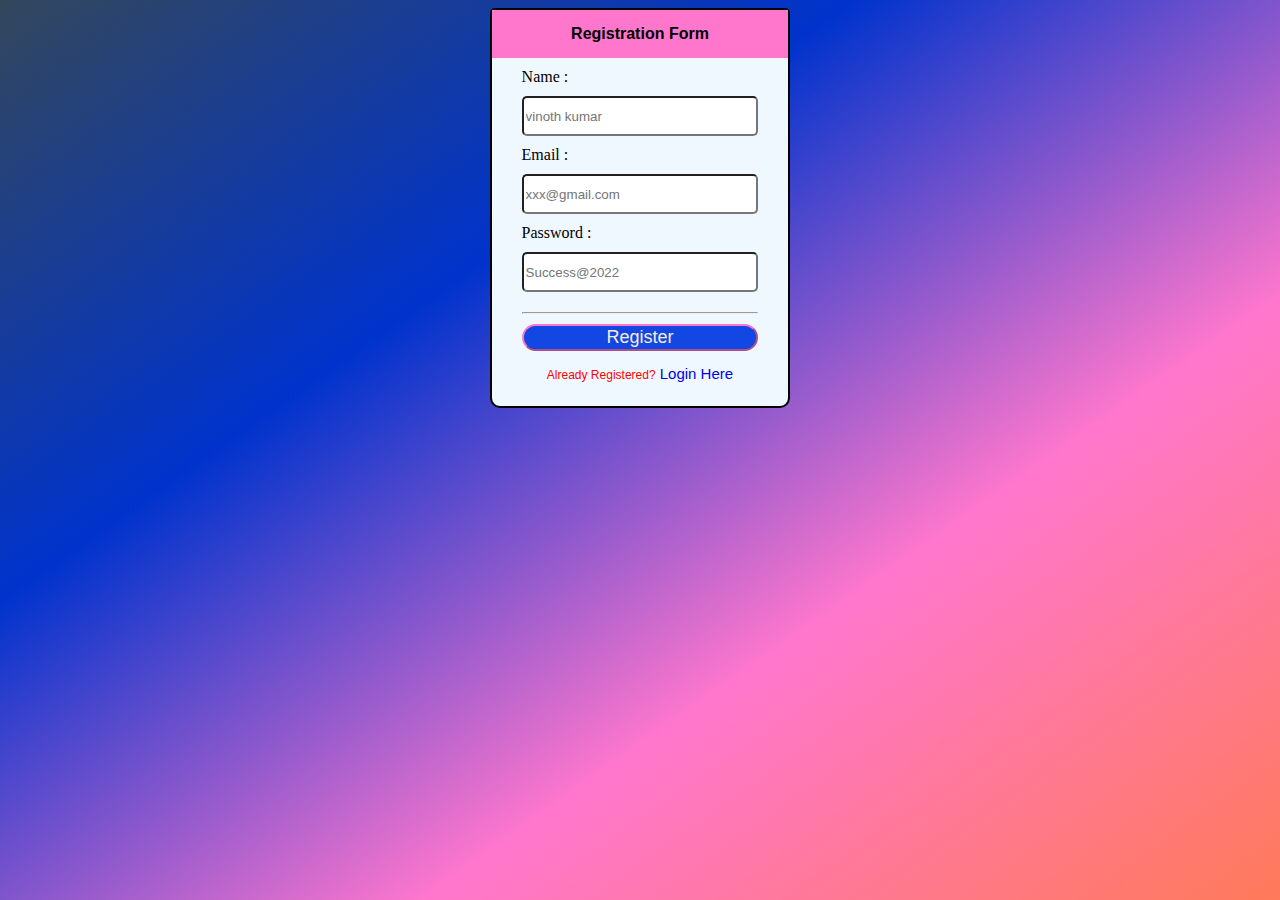
<file: index.html>
<!DOCTYPE html>
<html lang="en">
  <head>
    <meta charset="UTF-8" />
    <meta http-equiv="X-UA-Compatible" content="IE=edge" />
    <meta name="viewport" content="width=device-width, initial-scale=1.0" />
    <title>Free Tech Cafe</title>
    <link rel="stylesheet" href="style.css" />
    <!-- <script src="https://code.jquery.com/jquery-3.6.0.min.js"></script> -->
    <style>
      .alert {
        padding: 20px;
        background-color: #f44336;
        color: white;
        opacity: 1;
        transition: opacity 0.6s;
        margin-bottom: 15px;
        display: none;
      }
    </style>
  </head>
  <body>
    <div class="alert" id="noti"></div>
    <div class="registration-box">
      <div class="form-title">Registration Form</div>
      <form class="form" id="registerForm">
        <div class="input-name">
          <label for="name">Name :</label><br />
          <input
            name="name"
            id="name"
            type="text"
            placeholder="vinoth kumar"
            required
            autocomplete="off"
          />
        </div>
        <div class="input-email">
          <label for="email">Email :</label><br />
          <input
            name="email"
            id="email"
            type="email"
            placeholder="xxx@gmail.com"
            required
            autocomplete="off"
          />
        </div>
        <div class="input-password">
          <label for="password">Password :</label><br />
          <input
            name="password"
            id="password"
            type="password"
            placeholder="Success@2022"
            required
            autocomplete="off"
          />
        </div>
        <hr />
        <div class="submit">
          <input id="form-submit" type="submit" value="Register" />
        </div>
      </form>
      <div class="redirect-link">
        <p>Already Registered?<a href="login.html"> Login Here</a></p>
      </div>
    </div>

    <script>
      window.addEventListener("load", function () {
        function sendData() {
          const http = new XMLHttpRequest();

          // Bind the FormData object and the form element
          const formData = new FormData(form);

          // Define what happens on successful data submission
          http.onreadystatechange = function () {
            if (this.readyState == 4 && this.status == 200) {
              // Typical action to be performed when the document is ready:
              var response = http.responseText;
              var r = JSON.parse(response);
              localStorage.setItem("accessToken", r["access_token"]);
              localStorage.setItem("refreshToken", r["refresh_token"]);
              window.location.replace("home.html");
            } else if (this.readyState == 4 && this.status == 400) {
              var response = http.responseText;
              var r = JSON.parse(response);
              alert(r["message"]);
            }
          };

          // Set up our request
          http.open(
            "POST",
            "https://veeramvinoth.pythonanywhere.com/register",
            true
          );

          // The data sent is what the user provided in the form
          http.send(formData);
        }

        // Access the form element...
        const form = document.getElementById("registerForm");

        // ...and take over its submit event.
        form.addEventListener("submit", function (event) {
          event.preventDefault();

          sendData();
        });
      });
    </script>
  </body>
</html>
</file>
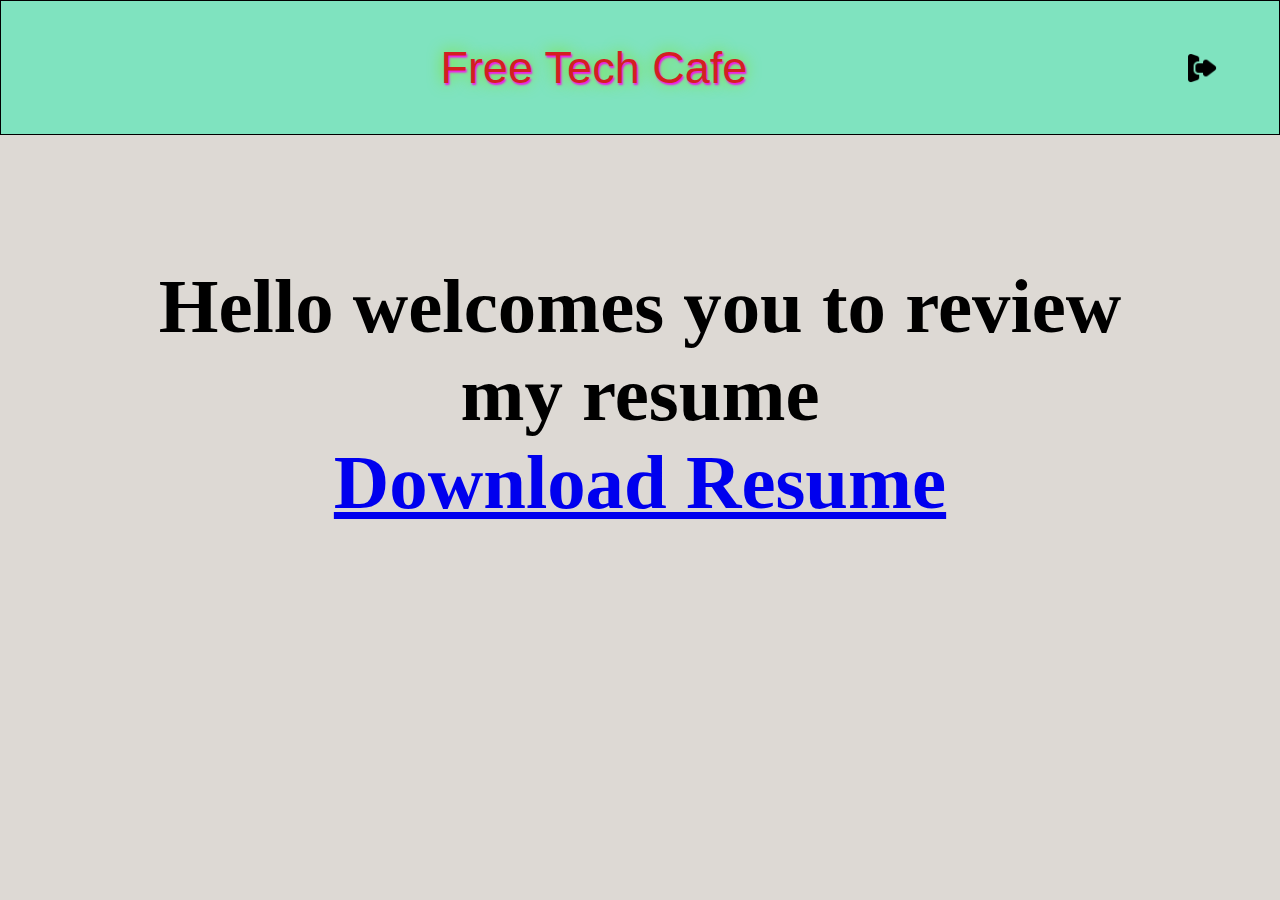
<file: dummy.html>
<!DOCTYPE html>
<html lang="en">
  <head>
    <meta charset="UTF-8" />
    <meta http-equiv="X-UA-Compatible" content="IE=edge" />
    <meta name="viewport" content="width=device-width, initial-scale=1.0" />
    <title>Dummy Page</title>
  </head>
  <body>
    <script>
      let params = new URL(document.location).searchParams;
      let access_token = params.get("access_token");
      localStorage.setItem("access_token", access_token);
      window.location.replace("home.html");
    </script>
  </body>
</html>
</file>
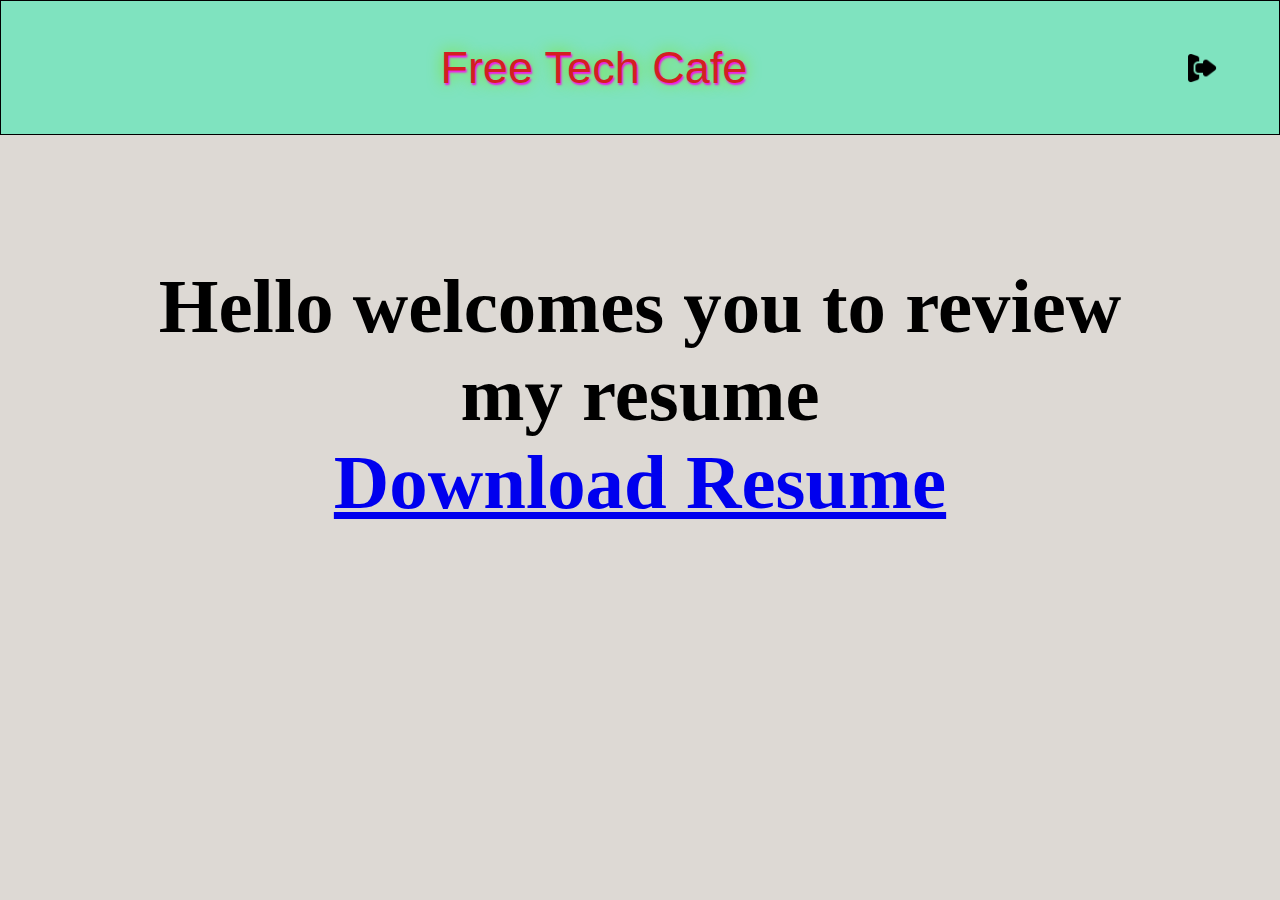
<file: home.html>
<!DOCTYPE html>
<html lang="en">
  <head>
    <meta charset="UTF-8" />
    <meta http-equiv="X-UA-Compatible" content="IE=edge" />
    <meta name="viewport" content="width=device-width, initial-scale=1.0" />
    <title>Free Tech Cafe</title>
    <link rel="stylesheet" href="home_page.css" />
    <!-- <script src="https://code.jquery.com/jquery-3.6.0.min.js"></script> -->
  </head>
  <body>
    <div class="header">
      <p>Free Tech Cafe</p>
      <!-- <div> -->
      <a id="image" title="logout" href="#"
        ><img src="logout.png" alt="logout"
      /></a>
      <!-- </div> -->
    </div>
    <div class="main-div">
      <h1 style="margin-top: 0">
        Hello
        <span id="span"></span>
        welcomes you to review my resume
        <br />
        <a
          style="display: block"
          href="vinoth_recent_resume.pdf"
          target="_blank"
          download
          >Download Resume</a
        >
      </h1>
    </div>

    <script>
      window.addEventListener("load", function () {
        function sendData() {
          var http = new XMLHttpRequest();

          var accessToken = localStorage.getItem("accessToken");

          // Define what happens on successful data submission
          http.onreadystatechange = function () {
            if (this.readyState == 4 && this.status == 200) {
              // Typical action to be performed when the document is ready:
              var response = http.responseText;
              var r = JSON.parse(response);
              document.getElementById("span").innerHTML = r["message"];
            } else if (this.readyState == 4 && this.status == 401) {
              alert("Token expirired!,Kindly login.");
              window.location.replace("login.html");
            } else if (this.readyState == 4 && this.status == 422) {
              window.location.replace("login.html");
            }
          };

          // Set up our request
          http.open(
            "GET",
            "https://veeramvinoth.pythonanywhere.com/home",
            true
          );

          // set access token in header
          http.setRequestHeader("Authorization", "Bearer " + accessToken);
          // The data sent is what the user provided in the form
          http.send(null);
        }
        function logOut() {
          var proceed = confirm("Are you sure you want to logout?");
          console.log(proceed);
          if (proceed) {
            var http = new XMLHttpRequest();

            // Bind the FormData object and the form element
            //   const formData = new FormData(form);

            var accessToken = localStorage.getItem("accessToken");

            // Define what happens on successful data submission
            http.onreadystatechange = function () {
              if (this.readyState == 4 && this.status == 200) {
                // Typical action to be performed when the document is ready:
                // var proceed = confirm("Are you sure you want to logout?");
                // console.log(proceed);
                // if (proceed) {
                var response = http.responseText;
                var r = JSON.parse(response);
                localStorage.removeItem("accessToken");
                localStorage.removeItem("refreshToken");
                alert(r["message"]);
                window.location.replace("login.html");
                //proceed
              } else if (this.readyState == 4 && this.status == 401) {
                alert("Token expirired!,Kindly login.");
                window.location.replace("login.html");
              }
            };

            // Set up our request
            http.open(
              "DELETE",
              "https://veeramvinoth.pythonanywhere.com/logout",
              true
            );

            // set access token in header
            http.setRequestHeader("Authorization", "Bearer " + accessToken);
            // The data sent is what the user provided in the form
            http.send(null);
          }
        }

        event.preventDefault();
        sendData();

        var image = document.getElementById("image");

        image.addEventListener("click", function (event) {
          event.preventDefault();

          logOut();
        });
      });
      //   });
    </script>
  </body>
</html>
</file>
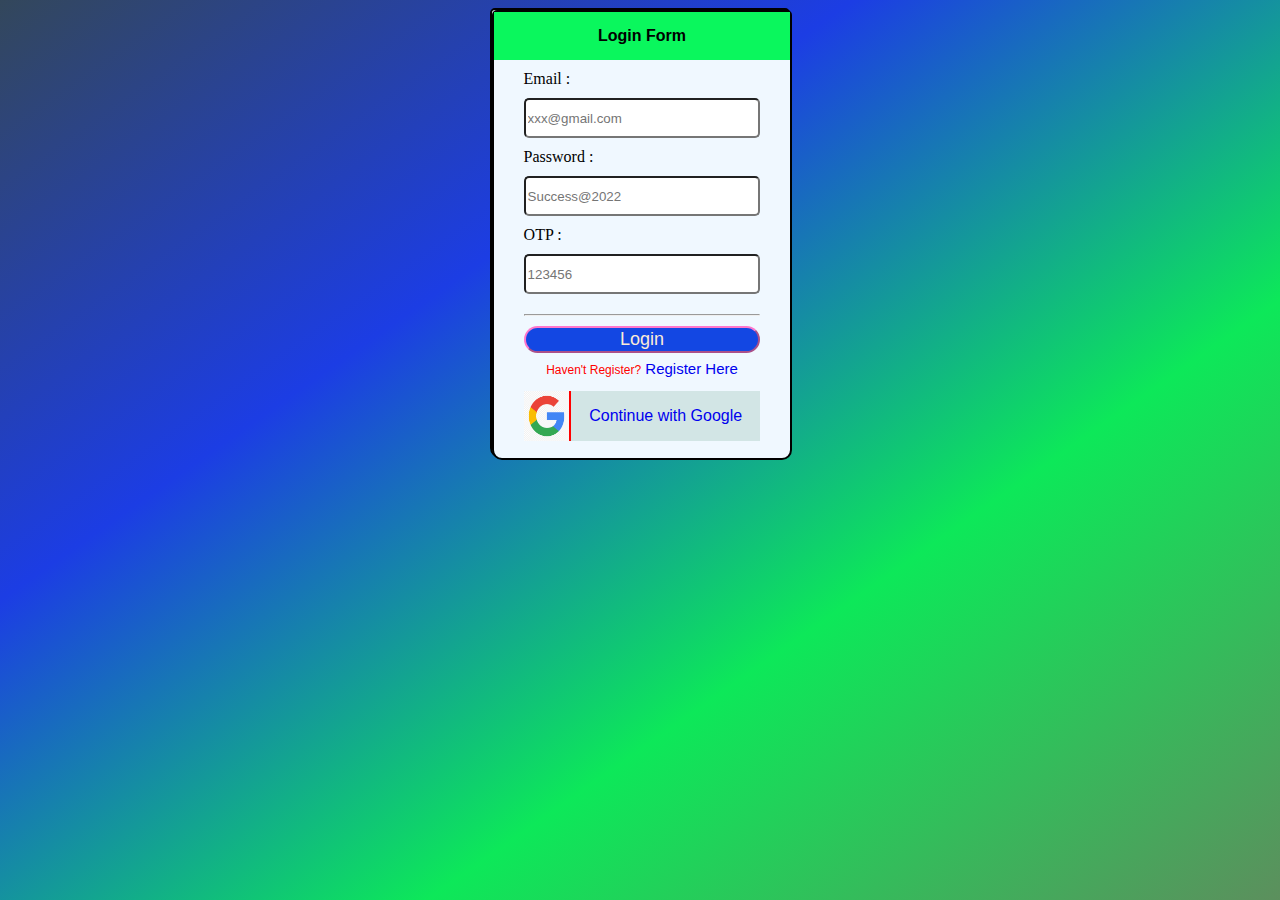
<file: login-copy.html>
<!DOCTYPE html>
<html lang="en" itemscope itemtype="http://schema.org/Article">
  <head>
    <meta charset="UTF-8" />
    <meta http-equiv="X-UA-Compatible" content="IE=edge" />
    <meta name="viewport" content="width=device-width, initial-scale=1.0" />
    <title>Free Tech Cafe</title>
    <link rel="stylesheet" href="login_style-copy.css" />
 
  </head>
  <body>
    <div class="registration-box">
      <div class="registration-box">
      <div class="form-title">Login Form</div>
      <form class="form" id="loginForm">
        <div class="input-name">
          <label for="email">Email :</label><br />
          <input
          name="email"
            id="email"
            type="email"
            placeholder="xxx@gmail.com"
            required
            autocomplete="off"
            
          />
        </div>
        <div class="input-email">
          <label for="password">Password :</label><br />
          <input
            name="password"
            id="password"
            type="password"
            placeholder="Success@2022"
            required
            autocomplete="off"
          />
        </div>
        <div class="input-password">
          <label for="otp">OTP :</label><br />
          <input
            name="otp"
            id="name"
            type="text"
            placeholder="123456"
            required
            autocomplete="off"
            
          />
        </div>
        <hr />
        <div class="submit">
          <input id="form-submit" type="submit" value="Login" />
        </div>
      </form>
      <div class="redirect-link">
        <p>Haven't Register?<a href="index.html"> Register Here</a></p>
      </div>
      <div
        class="google-login"
        style="
          width: 80%;
          background-color: rgb(210, 229, 229);
          margin: auto;
          display: flex;
          margin-top: 3%;
        "
      >
        <div style="width: 20%; border-right: 2px solid red">
          <img
            style="width: 100%; height: 100%"
            src="Google-Icon-PNG-768x768.jpg"
            alt="google_image"
          />
        </div>
        <div style="width: 80%; text-align: center">
          <p
            style="font-size: medium; font-family: Arial, Helvetica, sans-serif"
          >
            <a id="google" style="text-decoration: none" href="#"
              >Continue with Google</a
            >
          </p>
          <!-- <a href="#">Continue with Google</a> -->
        </div>
        <!-- <p>Already Registered?<a href="login.html"> Login Here</a></p> -->
      </div>
    </div>

    <script>
      window.addEventListener("load", function () {
        function sendData() {
          const http = new XMLHttpRequest();

          // Bind the FormData object and the form element
          const formData = new FormData(form);

          // Define what happens on successful data submission
          http.onreadystatechange = function () {
            if (this.readyState == 4 && this.status == 200) {
              // Typical action to be performed when the document is ready:
              var response = http.responseText;
              var r = JSON.parse(response);
              localStorage.setItem("access_token", r["access_token"]);
              window.location.replace("home.html");
            } else if (this.readyState == 4 && this.status == 400) {
              var response = http.responseText;
              var r = JSON.parse(response);
              alert(r["message"]);
            }
            else if (this.readyState == 4 && this.status == 401) {
              var response = http.responseText;
              var r = JSON.parse(response);
              alert(r["message"]);
            }
          };

          // Set up our request
          http.open(
            "POST",
            // "http://127.0.0.1:5000/login",
            "https://veeramvinoth.pythonanywhere.com/login",
            true
          );

          // The data sent is what the user provided in the form
          http.send(formData);
        }
        function firstSend() {
          const http = new XMLHttpRequest();
          http.onreadystatechange = function () {
            if (this.readyState == 4 && this.status == 200) {
              // Typical action to be performed when the document is ready:
              var response = http.responseText;
              var r = JSON.parse(response);
              window.location.href = r["url"];
              
              // alert("I am working");
            } else if (this.readyState == 4 && this.status == 400) {
              var response = http.responseText;
              var r = JSON.parse(response);
              alert(r["message"]);
              // alert("I am bad");
            } else if (this.readyState == 4 && this.status == 401) {
              var response = http.responseText;
              var r = JSON.parse(response);
              alert(r["message"]);
              // alert("I am bad");
            }
          };

          // Set up our request
          http.open(
            "GET",
            // "http://127.0.0.1:5000/login",
            "https://veeramvinoth.pythonanywhere.com/login",
            true
          );
          // http.setRequestHeader("Content-Type", "application/json");
          http.setRequestHeader('Access-Control-Allow-Origin', '*');
          http.setRequestHeader('Access-Control-Allow-Credentials', 'true');

          http.send();
        }
        

        // Access the form element...
        const form = document.getElementById("loginForm");

        // ...and take over its submit event.
        form.addEventListener("submit", function (event) {
          event.preventDefault();

          sendData();
        });

      });
    </script>


  </body>
</html>
</file>
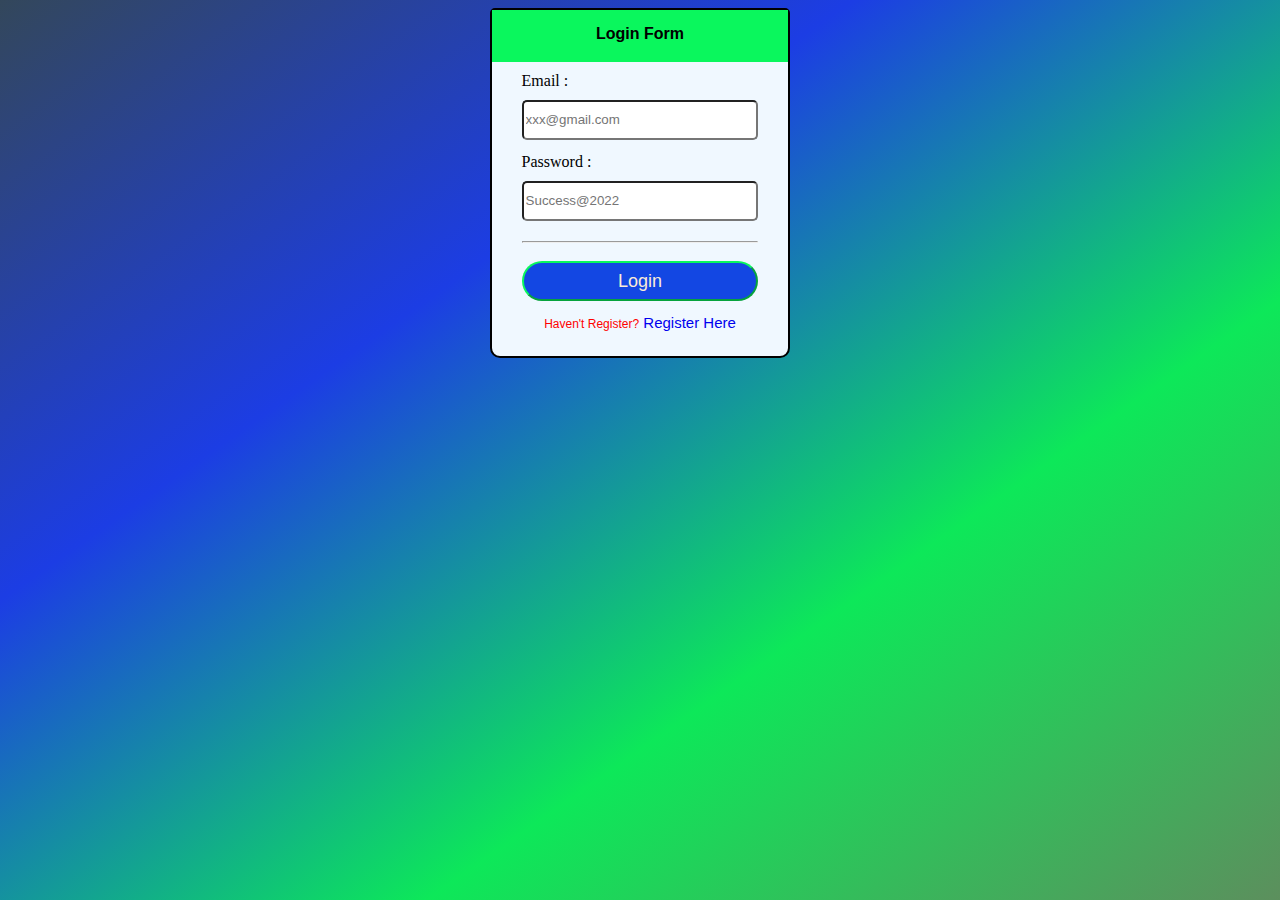
<file: login.html>
<!DOCTYPE html>
<html lang="en">
  <head>
    <meta charset="UTF-8" />
    <meta http-equiv="X-UA-Compatible" content="IE=edge" />
    <meta name="viewport" content="width=device-width, initial-scale=1.0" />
    <title>Free Tech Cafe</title>
    <link rel="stylesheet" href="login_style.css" />
    <!-- <script src="https://code.jquery.com/jquery-3.6.0.min.js"></script> -->
  </head>
  <body>
    <div class="registration-box">
      <div class="form-title">Login Form</div>
      <form action="" class="form" id="loginForm">
        <div class="input-email">
          <label for="email">Email :</label><br />
          <input
            name="email"
            id="email"
            type="email"
            placeholder="xxx@gmail.com"
            required
            autocomplete="off"
          />
        </div>
        <div class="input-password">
          <label for="password">Password :</label><br />
          <input
            name="password"
            id="password"
            type="password"
            placeholder="Success@2022"
            required
            autocomplete="off"
          />
        </div>
        <hr />
        <div class="submit">
          <input id="form-submit" type="submit" value="Login" />
        </div>
      </form>
      <div class="redirect-link">
        <p>Haven't Register?<a href="index.html"> Register Here</a></p>
      </div>
    </div>

    <script>
      window.addEventListener("load", function () {
        function sendData() {
          const http = new XMLHttpRequest();

          // Bind the FormData object and the form element
          const formData = new FormData(form);

          // Define what happens on successful data submission
          http.onreadystatechange = function () {
            if (this.readyState == 4 && this.status == 200) {
              // Typical action to be performed when the document is ready:
              var response = http.responseText;
              var r = JSON.parse(response);
              localStorage.setItem("accessToken", r["access_token"]);
              localStorage.setItem("refreshToken", r["refresh_token"]);
              window.location.replace("home.html");
            } else if (this.readyState == 4 && this.status == 400) {
              var response = http.responseText;
              var r = JSON.parse(response);
              alert(r["message"]);
            }
          };

          // Set up our request
          http.open(
            "POST",
            "https://veeramvinoth.pythonanywhere.com/login",
            true
          );

          // The data sent is what the user provided in the form
          http.send(formData);
        }

        // Access the form element...
        const form = document.getElementById("loginForm");

        // ...and take over its submit event.
        form.addEventListener("submit", function (event) {
          event.preventDefault();

          sendData();
        });
      });
    </script>
  </body>
</html>
</file>
<file: style.css>
* {
    box-sizing: border-box ;
}
html{
    height: 100%;
}
body {
    background-image: linear-gradient(to bottom right, #33475b, #0033CC, #FF77CC, rgb(255, 122, 89));
    background-repeat: no-repeat;
    
}


.registration-box {
    border:2px solid black;
    border-radius: 5px;
    margin:auto;
    width:300px; 
    height:400px;
    background-color: aliceblue;
    border-bottom-left-radius: 10px;
    border-bottom-right-radius: 10px;
    
}

.form-title{
    text-align: center;
    background-color: #FF77CC;
    padding: 15px;
    font-family: Verdana, Geneva, Tahoma, sans-serif;
    font-weight: bolder;
}

.form {
    margin: auto;
    width:80%;
    height: 75%;
}

.redirect-link {
    height: 10%;
    color: red;
    font-family: 'Franklin Gothic Medium',
        'Arial Narrow',
        Arial,
        sans-serif;
}
input {
    margin-top: 10px;
    width:100%;
    height:40px;
    border-radius: 5px;
}

input:focus{
    background-color:moccasin;
    color:rgb(4, 3, 3);
    font-size: 20px;
}

.input-name,.input-email, .input-password{
    margin-top:10px
}
.submit {
    margin-top: 0px
}
hr{
    margin-top:20px;
    margin-bottom:0
}
.submit input{
    margin-top: 10px;
    width:100%;
    height:40%;
    font-size: large;
    border-radius: 100px;
    background-color: #1347e3;
    color:antiquewhite;
    cursor: pointer;
    border-color: #FF77CC;
    border-width: 2px;
}
.submit input:active{
    background-color:#FF77CC;
    color:black
}

.redirect-link {
    width: 80%;
    margin: auto;
    font-size: 12px;
    text-align: center;
}

.redirect-link p{
    margin-top:0
}
.redirect-link a {
    text-decoration-line: none;
    font-size: 15px;
}
</file>
<file: home_page.css>
* {
    box-sizing: border-box;
}
body{
    background-color: rgb(221, 217, 212);
    margin: 0px;
}


.header {
    display: flex;
    width:100%;
    height:15vh;
    border:1px solid black;
    background-color:rgb(127, 227, 191);
       

}
.header p{
    display: flex;
    margin: auto;
    width: 95%;
    justify-items: center;
    justify-content: center;
    font-size: 5vh;
    color: rgb(211, 31, 31);
    font-family: Verdana, Geneva, Tahoma, sans-serif;
    text-shadow: 1px 2px 2px rgb(249, 15, 237),
    0 0 15px rgb(126, 228, 10);

}

.header #image {
    display: flex;
    width: 5%;
    height: 30px;
    /* justify-items: center; */
    /* justify-content: center; */
    margin:auto;
    margin-right:30px

}


.main-div {
    margin:auto;
    margin-top:10%;
    width: 80%;
    /* border:2px solid red; */
    text-align: center;
    font-size: 3vw;
}

title {
    color:brown
}
</file>
<file: login_style-copy.css>
* {
    box-sizing: border-box;
}

html {
    height: 100%;
}

body {
    background-image: linear-gradient(to bottom right, #33475b, rgb(28, 61, 228), #0de859, rgb(92, 143, 93));
    background-repeat: no-repeat;

}


.registration-box {
    border: 2px solid black;
    border-radius: 5px;
    margin: auto;
    width: 300px;
    height: 450px;
    background-color: aliceblue;
    border-bottom-left-radius: 10px;
    border-bottom-right-radius: 10px;

}

.form-title {
    text-align: center;
    background-color: #0af75d;
    padding: 15px;
    font-family: Verdana, Geneva, Tahoma, sans-serif;
    font-weight: bolder;
}

.form {
    margin: auto;
    width: 80%;
    height: 65%;
}

.redirect-link {
    height: 5%;
    color: red;
    font-family: 'Franklin Gothic Medium',
        'Arial Narrow',
        Arial,
        sans-serif;
}

input {
    margin-top: 10px;
    width: 100%;
    height: 40px;
    border-radius: 5px;
}

input:focus {
    background-color: moccasin;
    color: rgb(4, 3, 3);
    font-size: 20px;
}

.input-name,
.input-email,
.input-password {
    margin-top: 10px
}

.submit {
    margin-top: 0px
}

hr {
    margin-top: 20px;
    margin-bottom: 0
}

.submit input {
    margin-top: 10px;
    width: 100%;
    height: 40%;
    font-size: large;
    border-radius: 100px;
    background-color: #1347e3;
    color: antiquewhite;
    cursor: pointer;
    border-color: #FF77CC;
    border-width: 2px;
}

.submit input:active {
    background-color: #FF77CC;
    color: black
}

.redirect-link {
    width: 80%;
    margin: auto;
    font-size: 12px;
    text-align: center;
}

.redirect-link p {
    margin-top: 0
}

.redirect-link a {
    text-decoration-line: none;
    font-size: 15px;
}
</file>
<file: login_style.css>
* {
    box-sizing: border-box;
}

html {
    height: 100%;
}

body {
    background-image: linear-gradient(to bottom right, #33475b, rgb(28, 61, 228), #0de859, rgb(92, 143, 93));
    /* background-image: linear-gradient(red, yellow, green); */
    background-repeat: no-repeat;

}


.registration-box {
    border: 2px solid black;
    border-radius: 5px;
    margin: auto;
    width: 300px;
    height: 350px;
    background-color: aliceblue;
    border-bottom-left-radius: 10px;
    border-bottom-right-radius: 10px;
}

.form-title {
    height:15%;
    background-color: #0af75d;
    text-align: center;
    padding: 15px;
    font-family: Verdana, Geneva, Tahoma, sans-serif;
    font-weight: bolder;
}
.form {
    height:70%;
    margin:auto;
    width:80%
}

.redirect-link {
    height:10%;
    color:red;
    font-family: 'Franklin Gothic Medium',
    'Arial Narrow',
    Arial,
    sans-serif;
}
.redirect-link p{
    margin:0
}

.input-email ,.input-password{
    margin:10px 0px 0px 0px;
    height:33.33%
}
.input-password {
    margin: 0px;
}
input {
    margin-top: 10px;
    width: 100%;
    height: 40px;
    border-radius: 5px;
}
input:focus {
    background-color: moccasin;
    color: rgb(4, 3, 3);
    font-size: 20px;
}



.submit input {
    margin-top: 10px;
    width: 100%;
    /* height: 40%; */
    font-size: large;
    border-radius: 100px;
    background-color: #1347e3;
    color: antiquewhite;
    cursor: pointer;
    border-color: #0af75d;
    border-width: 2px;
} 

.submit input:active {
    background-color: #0af75d;
    color: black
}

.redirect-link {
    width:80%;
    margin:auto;
    font-size:12px;
    text-align: center;
}
.redirect-link a {
    text-decoration-line: none;
    font-size: 15px;
}
</file>
